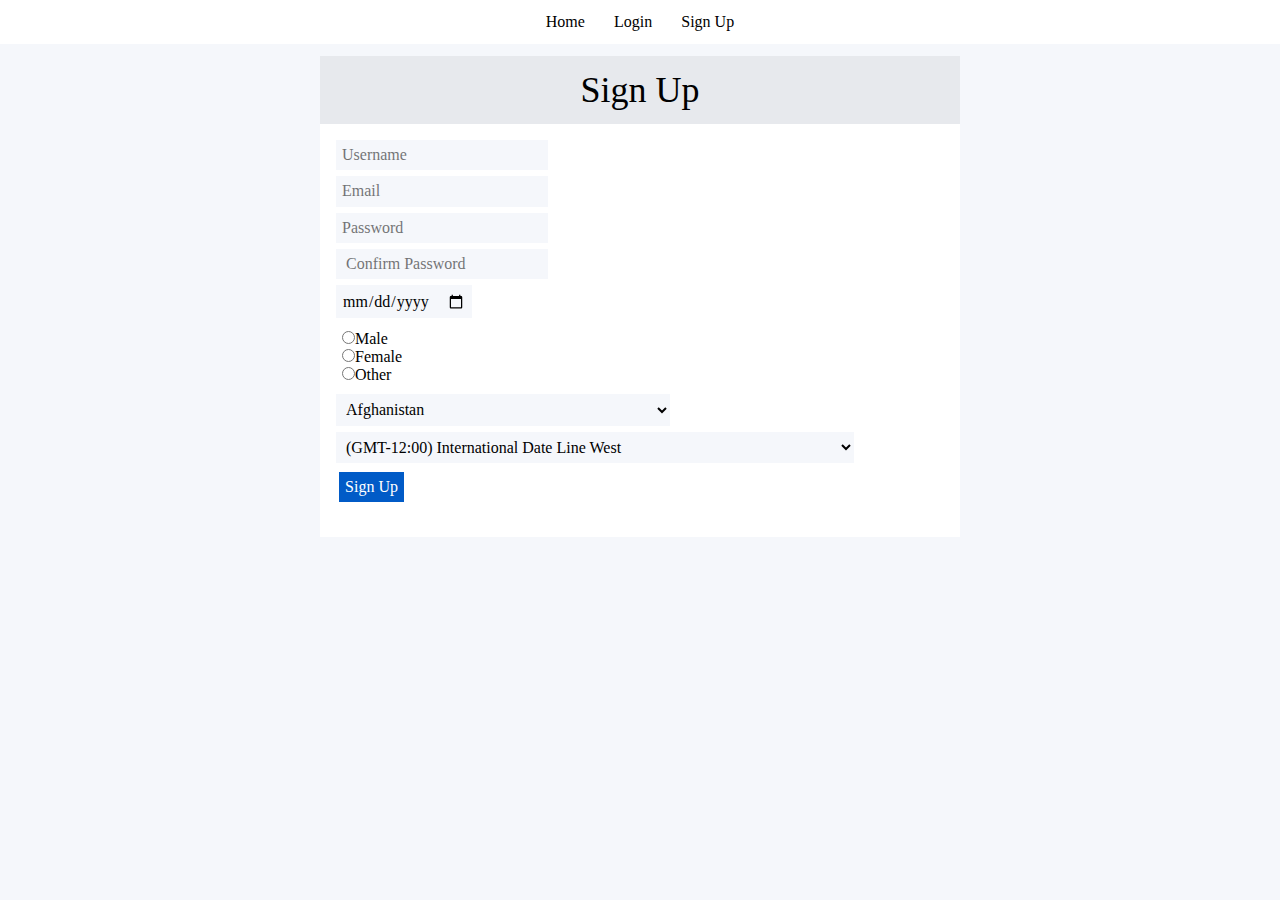
<file: signup.html>
<html>

<link rel="stylesheet" href="master.css">
<meta name="viewport" content="width=device-width, initial-scale=1">
<title>An App Showcase</title>

<header>
<div class="topbar">
<a href="" class="navitem" style="text-decoration: none;">Home</a>
<a href="" class="navitem" style="text-decoration: none;">Login</a>
<a href="" class="navitem" style="text-decoration: none;">Sign Up</a>
</div>
</header>


<body>
  <h1 class="signheader">Sign Up</h1>
<div class="signup w3-mobile" style="">
<form action="">
<input type="text" name="uname" placeholder="Username" class="inputfield"><br>
<input type="email" name="email" placeholder="Email" class="inputfield"><br>
<input type="password" name="passwd" placeholder="Password" class="inputfield"><br>
<input type="password" name="passwd" placeholder=" Confirm Password" class="inputfield"><br>
<input type="date" data-date-inline-picker="true" class="inputfield"></br>
<div class="genderfield">
<input type="radio" name="male" placeholder="">Male<br>
<input type="radio" name="female" placeholder="">Female<br>
<input type="radio" name="other" placeholder="">Other<br>
</div>
<select class="inputfield w3-mobile">
	<option value="AF">Afghanistan</option>
	<option value="AX">Åland Islands</option>
	<option value="AL">Albania</option>
	<option value="DZ">Algeria</option>
	<option value="AS">American Samoa</option>
	<option value="AD">Andorra</option>
	<option value="AO">Angola</option>
	<option value="AI">Anguilla</option>
	<option value="AQ">Antarctica</option>
	<option value="AG">Antigua and Barbuda</option>
	<option value="AR">Argentina</option>
	<option value="AM">Armenia</option>
	<option value="AW">Aruba</option>
	<option value="AU">Australia</option>
	<option value="AT">Austria</option>
	<option value="AZ">Azerbaijan</option>
	<option value="BS">Bahamas</option>
	<option value="BH">Bahrain</option>
	<option value="BD">Bangladesh</option>
	<option value="BB">Barbados</option>
	<option value="BY">Belarus</option>
	<option value="BE">Belgium</option>
	<option value="BZ">Belize</option>
	<option value="BJ">Benin</option>
	<option value="BM">Bermuda</option>
	<option value="BT">Bhutan</option>
	<option value="BO">Bolivia, Plurinational State of</option>
	<option value="BQ">Bonaire, Sint Eustatius and Saba</option>
	<option value="BA">Bosnia and Herzegovina</option>
	<option value="BW">Botswana</option>
	<option value="BV">Bouvet Island</option>
	<option value="BR">Brazil</option>
	<option value="IO">British Indian Ocean Territory</option>
	<option value="BN">Brunei Darussalam</option>
	<option value="BG">Bulgaria</option>
	<option value="BF">Burkina Faso</option>
	<option value="BI">Burundi</option>
	<option value="KH">Cambodia</option>
	<option value="CM">Cameroon</option>
	<option value="CA">Canada</option>
	<option value="CV">Cape Verde</option>
	<option value="KY">Cayman Islands</option>
	<option value="CF">Central African Republic</option>
	<option value="TD">Chad</option>
	<option value="CL">Chile</option>
	<option value="CN">China</option>
	<option value="CX">Christmas Island</option>
	<option value="CC">Cocos (Keeling) Islands</option>
	<option value="CO">Colombia</option>
	<option value="KM">Comoros</option>
	<option value="CG">Congo</option>
	<option value="CD">Congo, the Democratic Republic of the</option>
	<option value="CK">Cook Islands</option>
	<option value="CR">Costa Rica</option>
	<option value="CI">Côte d'Ivoire</option>
	<option value="HR">Croatia</option>
	<option value="CU">Cuba</option>
	<option value="CW">Curaçao</option>
	<option value="CY">Cyprus</option>
	<option value="CZ">Czech Republic</option>
	<option value="DK">Denmark</option>
	<option value="DJ">Djibouti</option>
	<option value="DM">Dominica</option>
	<option value="DO">Dominican Republic</option>
	<option value="EC">Ecuador</option>
	<option value="EG">Egypt</option>
	<option value="SV">El Salvador</option>
	<option value="GQ">Equatorial Guinea</option>
	<option value="ER">Eritrea</option>
	<option value="EE">Estonia</option>
	<option value="ET">Ethiopia</option>
	<option value="FK">Falkland Islands (Malvinas)</option>
	<option value="FO">Faroe Islands</option>
	<option value="FJ">Fiji</option>
	<option value="FI">Finland</option>
	<option value="FR">France</option>
	<option value="GF">French Guiana</option>
	<option value="PF">French Polynesia</option>
	<option value="TF">French Southern Territories</option>
	<option value="GA">Gabon</option>
	<option value="GM">Gambia</option>
	<option value="GE">Georgia</option>
	<option value="DE">Germany</option>
	<option value="GH">Ghana</option>
	<option value="GI">Gibraltar</option>
	<option value="GR">Greece</option>
	<option value="GL">Greenland</option>
	<option value="GD">Grenada</option>
	<option value="GP">Guadeloupe</option>
	<option value="GU">Guam</option>
	<option value="GT">Guatemala</option>
	<option value="GG">Guernsey</option>
	<option value="GN">Guinea</option>
	<option value="GW">Guinea-Bissau</option>
	<option value="GY">Guyana</option>
	<option value="HT">Haiti</option>
	<option value="HM">Heard Island and McDonald Islands</option>
	<option value="VA">Holy See (Vatican City State)</option>
	<option value="HN">Honduras</option>
	<option value="HK">Hong Kong</option>
	<option value="HU">Hungary</option>
	<option value="IS">Iceland</option>
	<option value="IN">India</option>
	<option value="ID">Indonesia</option>
	<option value="IR">Iran, Islamic Republic of</option>
	<option value="IQ">Iraq</option>
	<option value="IE">Ireland</option>
	<option value="IM">Isle of Man</option>
	<option value="IL">Israel</option>
	<option value="IT">Italy</option>
	<option value="JM">Jamaica</option>
	<option value="JP">Japan</option>
	<option value="JE">Jersey</option>
	<option value="JO">Jordan</option>
	<option value="KZ">Kazakhstan</option>
	<option value="KE">Kenya</option>
	<option value="KI">Kiribati</option>
	<option value="KP">Korea, Democratic People's Republic of</option>
	<option value="KR">Korea, Republic of</option>
	<option value="KW">Kuwait</option>
	<option value="KG">Kyrgyzstan</option>
	<option value="LA">Lao People's Democratic Republic</option>
	<option value="LV">Latvia</option>
	<option value="LB">Lebanon</option>
	<option value="LS">Lesotho</option>
	<option value="LR">Liberia</option>
	<option value="LY">Libya</option>
	<option value="LI">Liechtenstein</option>
	<option value="LT">Lithuania</option>
	<option value="LU">Luxembourg</option>
	<option value="MO">Macao</option>
	<option value="MK">Macedonia, the former Yugoslav Republic of</option>
	<option value="MG">Madagascar</option>
	<option value="MW">Malawi</option>
	<option value="MY">Malaysia</option>
	<option value="MV">Maldives</option>
	<option value="ML">Mali</option>
	<option value="MT">Malta</option>
	<option value="MH">Marshall Islands</option>
	<option value="MQ">Martinique</option>
	<option value="MR">Mauritania</option>
	<option value="MU">Mauritius</option>
	<option value="YT">Mayotte</option>
	<option value="MX">Mexico</option>
	<option value="FM">Micronesia, Federated States of</option>
	<option value="MD">Moldova, Republic of</option>
	<option value="MC">Monaco</option>
	<option value="MN">Mongolia</option>
	<option value="ME">Montenegro</option>
	<option value="MS">Montserrat</option>
	<option value="MA">Morocco</option>
	<option value="MZ">Mozambique</option>
	<option value="MM">Myanmar</option>
	<option value="NA">Namibia</option>
	<option value="NR">Nauru</option>
	<option value="NP">Nepal</option>
	<option value="NL">Netherlands</option>
	<option value="NC">New Caledonia</option>
	<option value="NZ">New Zealand</option>
	<option value="NI">Nicaragua</option>
	<option value="NE">Niger</option>
	<option value="NG">Nigeria</option>
	<option value="NU">Niue</option>
	<option value="NF">Norfolk Island</option>
	<option value="MP">Northern Mariana Islands</option>
	<option value="NO">Norway</option>
	<option value="OM">Oman</option>
	<option value="PK">Pakistan</option>
	<option value="PW">Palau</option>
	<option value="PS">Palestinian Territory, Occupied</option>
	<option value="PA">Panama</option>
	<option value="PG">Papua New Guinea</option>
	<option value="PY">Paraguay</option>
	<option value="PE">Peru</option>
	<option value="PH">Philippines</option>
	<option value="PN">Pitcairn</option>
	<option value="PL">Poland</option>
	<option value="PT">Portugal</option>
	<option value="PR">Puerto Rico</option>
	<option value="QA">Qatar</option>
	<option value="RE">Réunion</option>
	<option value="RO">Romania</option>
	<option value="RU">Russian Federation</option>
	<option value="RW">Rwanda</option>
	<option value="BL">Saint Barthélemy</option>
	<option value="SH">Saint Helena, Ascension and Tristan da Cunha</option>
	<option value="KN">Saint Kitts and Nevis</option>
	<option value="LC">Saint Lucia</option>
	<option value="MF">Saint Martin (French part)</option>
	<option value="PM">Saint Pierre and Miquelon</option>
	<option value="VC">Saint Vincent and the Grenadines</option>
	<option value="WS">Samoa</option>
	<option value="SM">San Marino</option>
	<option value="ST">Sao Tome and Principe</option>
	<option value="SA">Saudi Arabia</option>
	<option value="SN">Senegal</option>
	<option value="RS">Serbia</option>
	<option value="SC">Seychelles</option>
	<option value="SL">Sierra Leone</option>
	<option value="SG">Singapore</option>
	<option value="SX">Sint Maarten (Dutch part)</option>
	<option value="SK">Slovakia</option>
	<option value="SI">Slovenia</option>
	<option value="SB">Solomon Islands</option>
	<option value="SO">Somalia</option>
	<option value="ZA">South Africa</option>
	<option value="GS">South Georgia and the South Sandwich Islands</option>
	<option value="SS">South Sudan</option>
	<option value="ES">Spain</option>
	<option value="LK">Sri Lanka</option>
	<option value="SD">Sudan</option>
	<option value="SR">Suriname</option>
	<option value="SJ">Svalbard and Jan Mayen</option>
	<option value="SZ">Swaziland</option>
	<option value="SE">Sweden</option>
	<option value="CH">Switzerland</option>
	<option value="SY">Syrian Arab Republic</option>
	<option value="TW">Taiwan, Province of China</option>
	<option value="TJ">Tajikistan</option>
	<option value="TZ">Tanzania, United Republic of</option>
	<option value="TH">Thailand</option>
	<option value="TL">Timor-Leste</option>
	<option value="TG">Togo</option>
	<option value="TK">Tokelau</option>
	<option value="TO">Tonga</option>
	<option value="TT">Trinidad and Tobago</option>
	<option value="TN">Tunisia</option>
	<option value="TR">Turkey</option>
	<option value="TM">Turkmenistan</option>
	<option value="TC">Turks and Caicos Islands</option>
	<option value="TV">Tuvalu</option>
	<option value="UG">Uganda</option>
	<option value="UA">Ukraine</option>
	<option value="AE">United Arab Emirates</option>
	<option value="GB">United Kingdom</option>
	<option value="US">United States</option>
	<option value="UM">United States Minor Outlying Islands</option>
	<option value="UY">Uruguay</option>
	<option value="UZ">Uzbekistan</option>
	<option value="VU">Vanuatu</option>
	<option value="VE">Venezuela, Bolivarian Republic of</option>
	<option value="VN">Viet Nam</option>
	<option value="VG">Virgin Islands, British</option>
	<option value="VI">Virgin Islands, U.S.</option>
	<option value="WF">Wallis and Futuna</option>
	<option value="EH">Western Sahara</option>
	<option value="YE">Yemen</option>
	<option value="ZM">Zambia</option>
	<option value="ZW">Zimbabwe</option>
</select>
</br>
<select class="inputfield w3-mobile">
	<option timeZoneId="1" gmtAdjustment="GMT-12:00" useDaylightTime="0" value="-12">(GMT-12:00) International Date Line West</option>
	<option timeZoneId="2" gmtAdjustment="GMT-11:00" useDaylightTime="0" value="-11">(GMT-11:00) Midway Island, Samoa</option>
	<option timeZoneId="3" gmtAdjustment="GMT-10:00" useDaylightTime="0" value="-10">(GMT-10:00) Hawaii</option>
	<option timeZoneId="4" gmtAdjustment="GMT-09:00" useDaylightTime="1" value="-9">(GMT-09:00) Alaska</option>
	<option timeZoneId="5" gmtAdjustment="GMT-08:00" useDaylightTime="1" value="-8">(GMT-08:00) Pacific Time (US & Canada)</option>
	<option timeZoneId="6" gmtAdjustment="GMT-08:00" useDaylightTime="1" value="-8">(GMT-08:00) Tijuana, Baja California</option>
	<option timeZoneId="7" gmtAdjustment="GMT-07:00" useDaylightTime="0" value="-7">(GMT-07:00) Arizona</option>
	<option timeZoneId="8" gmtAdjustment="GMT-07:00" useDaylightTime="1" value="-7">(GMT-07:00) Chihuahua, La Paz, Mazatlan</option>
	<option timeZoneId="9" gmtAdjustment="GMT-07:00" useDaylightTime="1" value="-7">(GMT-07:00) Mountain Time (US & Canada)</option>
	<option timeZoneId="10" gmtAdjustment="GMT-06:00" useDaylightTime="0" value="-6">(GMT-06:00) Central America</option>
	<option timeZoneId="11" gmtAdjustment="GMT-06:00" useDaylightTime="1" value="-6">(GMT-06:00) Central Time (US & Canada)</option>
	<option timeZoneId="12" gmtAdjustment="GMT-06:00" useDaylightTime="1" value="-6">(GMT-06:00) Guadalajara, Mexico City, Monterrey</option>
	<option timeZoneId="13" gmtAdjustment="GMT-06:00" useDaylightTime="0" value="-6">(GMT-06:00) Saskatchewan</option>
	<option timeZoneId="14" gmtAdjustment="GMT-05:00" useDaylightTime="0" value="-5">(GMT-05:00) Bogota, Lima, Quito, Rio Branco</option>
	<option timeZoneId="15" gmtAdjustment="GMT-05:00" useDaylightTime="1" value="-5">(GMT-05:00) Eastern Time (US & Canada)</option>
	<option timeZoneId="16" gmtAdjustment="GMT-05:00" useDaylightTime="1" value="-5">(GMT-05:00) Indiana (East)</option>
	<option timeZoneId="17" gmtAdjustment="GMT-04:00" useDaylightTime="1" value="-4">(GMT-04:00) Atlantic Time (Canada)</option>
	<option timeZoneId="18" gmtAdjustment="GMT-04:00" useDaylightTime="0" value="-4">(GMT-04:00) Caracas, La Paz</option>
	<option timeZoneId="19" gmtAdjustment="GMT-04:00" useDaylightTime="0" value="-4">(GMT-04:00) Manaus</option>
	<option timeZoneId="20" gmtAdjustment="GMT-04:00" useDaylightTime="1" value="-4">(GMT-04:00) Santiago</option>
	<option timeZoneId="21" gmtAdjustment="GMT-03:30" useDaylightTime="1" value="-3.5">(GMT-03:30) Newfoundland</option>
	<option timeZoneId="22" gmtAdjustment="GMT-03:00" useDaylightTime="1" value="-3">(GMT-03:00) Brasilia</option>
	<option timeZoneId="23" gmtAdjustment="GMT-03:00" useDaylightTime="0" value="-3">(GMT-03:00) Buenos Aires, Georgetown</option>
	<option timeZoneId="24" gmtAdjustment="GMT-03:00" useDaylightTime="1" value="-3">(GMT-03:00) Greenland</option>
	<option timeZoneId="25" gmtAdjustment="GMT-03:00" useDaylightTime="1" value="-3">(GMT-03:00) Montevideo</option>
	<option timeZoneId="26" gmtAdjustment="GMT-02:00" useDaylightTime="1" value="-2">(GMT-02:00) Mid-Atlantic</option>
	<option timeZoneId="27" gmtAdjustment="GMT-01:00" useDaylightTime="0" value="-1">(GMT-01:00) Cape Verde Is.</option>
	<option timeZoneId="28" gmtAdjustment="GMT-01:00" useDaylightTime="1" value="-1">(GMT-01:00) Azores</option>
	<option timeZoneId="29" gmtAdjustment="GMT+00:00" useDaylightTime="0" value="0">(GMT+00:00) Casablanca, Monrovia, Reykjavik</option>
	<option timeZoneId="30" gmtAdjustment="GMT+00:00" useDaylightTime="1" value="0">(GMT+00:00) Greenwich Mean Time : Dublin, Edinburgh, Lisbon, London</option>
	<option timeZoneId="31" gmtAdjustment="GMT+01:00" useDaylightTime="1" value="1">(GMT+01:00) Amsterdam, Berlin, Bern, Rome, Stockholm, Vienna</option>
	<option timeZoneId="32" gmtAdjustment="GMT+01:00" useDaylightTime="1" value="1">(GMT+01:00) Belgrade, Bratislava, Budapest, Ljubljana, Prague</option>
	<option timeZoneId="33" gmtAdjustment="GMT+01:00" useDaylightTime="1" value="1">(GMT+01:00) Brussels, Copenhagen, Madrid, Paris</option>
	<option timeZoneId="34" gmtAdjustment="GMT+01:00" useDaylightTime="1" value="1">(GMT+01:00) Sarajevo, Skopje, Warsaw, Zagreb</option>
	<option timeZoneId="35" gmtAdjustment="GMT+01:00" useDaylightTime="1" value="1">(GMT+01:00) West Central Africa</option>
	<option timeZoneId="36" gmtAdjustment="GMT+02:00" useDaylightTime="1" value="2">(GMT+02:00) Amman</option>
	<option timeZoneId="37" gmtAdjustment="GMT+02:00" useDaylightTime="1" value="2">(GMT+02:00) Athens, Bucharest, Istanbul</option>
	<option timeZoneId="38" gmtAdjustment="GMT+02:00" useDaylightTime="1" value="2">(GMT+02:00) Beirut</option>
	<option timeZoneId="39" gmtAdjustment="GMT+02:00" useDaylightTime="1" value="2">(GMT+02:00) Cairo</option>
	<option timeZoneId="40" gmtAdjustment="GMT+02:00" useDaylightTime="0" value="2">(GMT+02:00) Harare, Pretoria</option>
	<option timeZoneId="41" gmtAdjustment="GMT+02:00" useDaylightTime="1" value="2">(GMT+02:00) Helsinki, Kyiv, Riga, Sofia, Tallinn, Vilnius</option>
	<option timeZoneId="42" gmtAdjustment="GMT+02:00" useDaylightTime="1" value="2">(GMT+02:00) Jerusalem</option>
	<option timeZoneId="43" gmtAdjustment="GMT+02:00" useDaylightTime="1" value="2">(GMT+02:00) Minsk</option>
	<option timeZoneId="44" gmtAdjustment="GMT+02:00" useDaylightTime="1" value="2">(GMT+02:00) Windhoek</option>
	<option timeZoneId="45" gmtAdjustment="GMT+03:00" useDaylightTime="0" value="3">(GMT+03:00) Kuwait, Riyadh, Baghdad</option>
	<option timeZoneId="46" gmtAdjustment="GMT+03:00" useDaylightTime="1" value="3">(GMT+03:00) Moscow, St. Petersburg, Volgograd</option>
	<option timeZoneId="47" gmtAdjustment="GMT+03:00" useDaylightTime="0" value="3">(GMT+03:00) Nairobi</option>
	<option timeZoneId="48" gmtAdjustment="GMT+03:00" useDaylightTime="0" value="3">(GMT+03:00) Tbilisi</option>
	<option timeZoneId="49" gmtAdjustment="GMT+03:30" useDaylightTime="1" value="3.5">(GMT+03:30) Tehran</option>
	<option timeZoneId="50" gmtAdjustment="GMT+04:00" useDaylightTime="0" value="4">(GMT+04:00) Abu Dhabi, Muscat</option>
	<option timeZoneId="51" gmtAdjustment="GMT+04:00" useDaylightTime="1" value="4">(GMT+04:00) Baku</option>
	<option timeZoneId="52" gmtAdjustment="GMT+04:00" useDaylightTime="1" value="4">(GMT+04:00) Yerevan</option>
	<option timeZoneId="53" gmtAdjustment="GMT+04:30" useDaylightTime="0" value="4.5">(GMT+04:30) Kabul</option>
	<option timeZoneId="54" gmtAdjustment="GMT+05:00" useDaylightTime="1" value="5">(GMT+05:00) Yekaterinburg</option>
	<option timeZoneId="55" gmtAdjustment="GMT+05:00" useDaylightTime="0" value="5">(GMT+05:00) Islamabad, Karachi, Tashkent</option>
	<option timeZoneId="56" gmtAdjustment="GMT+05:30" useDaylightTime="0" value="5.5">(GMT+05:30) Sri Jayawardenapura</option>
	<option timeZoneId="57" gmtAdjustment="GMT+05:30" useDaylightTime="0" value="5.5">(GMT+05:30) Chennai, Kolkata, Mumbai, New Delhi</option>
	<option timeZoneId="58" gmtAdjustment="GMT+05:45" useDaylightTime="0" value="5.75">(GMT+05:45) Kathmandu</option>
	<option timeZoneId="59" gmtAdjustment="GMT+06:00" useDaylightTime="1" value="6">(GMT+06:00) Almaty, Novosibirsk</option>
	<option timeZoneId="60" gmtAdjustment="GMT+06:00" useDaylightTime="0" value="6">(GMT+06:00) Astana, Dhaka</option>
	<option timeZoneId="61" gmtAdjustment="GMT+06:30" useDaylightTime="0" value="6.5">(GMT+06:30) Yangon (Rangoon)</option>
	<option timeZoneId="62" gmtAdjustment="GMT+07:00" useDaylightTime="0" value="7">(GMT+07:00) Bangkok, Hanoi, Jakarta</option>
	<option timeZoneId="63" gmtAdjustment="GMT+07:00" useDaylightTime="1" value="7">(GMT+07:00) Krasnoyarsk</option>
	<option timeZoneId="64" gmtAdjustment="GMT+08:00" useDaylightTime="0" value="8">(GMT+08:00) Beijing, Chongqing, Hong Kong, Urumqi</option>
	<option timeZoneId="65" gmtAdjustment="GMT+08:00" useDaylightTime="0" value="8">(GMT+08:00) Kuala Lumpur, Singapore</option>
	<option timeZoneId="66" gmtAdjustment="GMT+08:00" useDaylightTime="0" value="8">(GMT+08:00) Irkutsk, Ulaan Bataar</option>
	<option timeZoneId="67" gmtAdjustment="GMT+08:00" useDaylightTime="0" value="8">(GMT+08:00) Perth</option>
	<option timeZoneId="68" gmtAdjustment="GMT+08:00" useDaylightTime="0" value="8">(GMT+08:00) Taipei</option>
	<option timeZoneId="69" gmtAdjustment="GMT+09:00" useDaylightTime="0" value="9">(GMT+09:00) Osaka, Sapporo, Tokyo</option>
	<option timeZoneId="70" gmtAdjustment="GMT+09:00" useDaylightTime="0" value="9">(GMT+09:00) Seoul</option>
	<option timeZoneId="71" gmtAdjustment="GMT+09:00" useDaylightTime="1" value="9">(GMT+09:00) Yakutsk</option>
	<option timeZoneId="72" gmtAdjustment="GMT+09:30" useDaylightTime="0" value="9.5">(GMT+09:30) Adelaide</option>
	<option timeZoneId="73" gmtAdjustment="GMT+09:30" useDaylightTime="0" value="9.5">(GMT+09:30) Darwin</option>
	<option timeZoneId="74" gmtAdjustment="GMT+10:00" useDaylightTime="0" value="10">(GMT+10:00) Brisbane</option>
	<option timeZoneId="75" gmtAdjustment="GMT+10:00" useDaylightTime="1" value="10">(GMT+10:00) Canberra, Melbourne, Sydney</option>
	<option timeZoneId="76" gmtAdjustment="GMT+10:00" useDaylightTime="1" value="10">(GMT+10:00) Hobart</option>
	<option timeZoneId="77" gmtAdjustment="GMT+10:00" useDaylightTime="0" value="10">(GMT+10:00) Guam, Port Moresby</option>
	<option timeZoneId="78" gmtAdjustment="GMT+10:00" useDaylightTime="1" value="10">(GMT+10:00) Vladivostok</option>
	<option timeZoneId="79" gmtAdjustment="GMT+11:00" useDaylightTime="1" value="11">(GMT+11:00) Magadan, Solomon Is., New Caledonia</option>
	<option timeZoneId="80" gmtAdjustment="GMT+12:00" useDaylightTime="1" value="12">(GMT+12:00) Auckland, Wellington</option>
	<option timeZoneId="81" gmtAdjustment="GMT+12:00" useDaylightTime="0" value="12">(GMT+12:00) Fiji, Kamchatka, Marshall Is.</option>
	<option timeZoneId="82" gmtAdjustment="GMT+13:00" useDaylightTime="0" value="13">(GMT+13:00) Nuku'alofa</option>
</select>
</br>

 <input type="submit" value="Sign Up" class="submitbtn">
</form>
</div>

</body>




</html>
</file>
<file: master.css>
/* W3.CSS 4.10 February 2018 by Jan Egil and Borge Refsnes */
html{box-sizing:border-box}*,*:before,*:after{box-sizing:inherit}
/* Extract from normalize.css by Nicolas Gallagher and Jonathan Neal git.io/normalize */
html{-ms-text-size-adjust:100%;-webkit-text-size-adjust:100%}body{margin:0}
article,aside,details,figcaption,figure,footer,header,main,menu,nav,section,summary{display:block}
audio,canvas,progress,video{display:inline-block}progress{vertical-align:baseline}
audio:not([controls]){display:none;height:0}[hidden],template{display:none}
a{background-color:transparent;-webkit-text-decoration-skip:objects}
a:active,a:hover{outline-width:0}abbr[title]{border-bottom:none;text-decoration:underline;text-decoration:underline dotted}
dfn{font-style:italic}mark{background:#ff0;color:#000}
small{font-size:80%}sub,sup{font-size:75%;line-height:0;position:relative;vertical-align:baseline}
sub{bottom:-0.25em}sup{top:-0.5em}figure{margin:1em 40px}img{border-style:none}svg:not(:root){overflow:hidden}
code,kbd,pre,samp{font-family:monospace,monospace;font-size:1em}hr{box-sizing:content-box;height:0;overflow:visible}
button,input,select,textarea{font:inherit;margin:0}optgroup{font-weight:bold}
button,input{overflow:visible}button,select{text-transform:none}
button,html [type=button],[type=reset],[type=submit]{-webkit-appearance:button}
button::-moz-focus-inner, [type=button]::-moz-focus-inner, [type=reset]::-moz-focus-inner, [type=submit]::-moz-focus-inner{border-style:none;padding:0}
button:-moz-focusring, [type=button]:-moz-focusring, [type=reset]:-moz-focusring, [type=submit]:-moz-focusring{outline:1px dotted ButtonText}
fieldset{border:1px solid #c0c0c0;margin:0 2px;padding:.35em .625em .75em}
legend{color:inherit;display:table;max-width:100%;padding:0;white-space:normal}textarea{overflow:auto}
[type=checkbox],[type=radio]{padding:0}
[type=number]::-webkit-inner-spin-button,[type=number]::-webkit-outer-spin-button{height:auto}
[type=search]{-webkit-appearance:textfield;outline-offset:-2px}
[type=search]::-webkit-search-cancel-button,[type=search]::-webkit-search-decoration{-webkit-appearance:none}
::-webkit-input-placeholder{color:inherit;opacity:0.54}
::-webkit-file-upload-button{-webkit-appearance:button;font:inherit}
/* End extract */
html{overflow-x:hidden}
h1{font-size:36px}h2{font-size:30px}h3{font-size:24px}h4{font-size:20px}h5{font-size:18px}h6{font-size:16px}.w3-serif{font-family:serif}
h1,h2,h3,h4,h5,h6{font-weight:400;margin:10px 0}.w3-wide{letter-spacing:4px}
hr{border:0;border-top:1px solid #eee;margin:20px 0}
.w3-image{max-width:100%;height:auto}img{vertical-align:middle}a{color:inherit}
.w3-table,.w3-table-all{border-collapse:collapse;border-spacing:0;width:100%;display:table}.w3-table-all{border:1px solid #ccc}
.w3-bordered tr,.w3-table-all tr{border-bottom:1px solid #ddd}.w3-striped tbody tr:nth-child(even){background-color:#f1f1f1}
.w3-table-all tr:nth-child(odd){background-color:#fff}.w3-table-all tr:nth-child(even){background-color:#f1f1f1}
.w3-hoverable tbody tr:hover,.w3-ul.w3-hoverable li:hover{background-color:#ccc}.w3-centered tr th,.w3-centered tr td{text-align:center}
.w3-table td,.w3-table th,.w3-table-all td,.w3-table-all th{padding:8px 8px;display:table-cell;text-align:left;vertical-align:top}
.w3-table th:first-child,.w3-table td:first-child,.w3-table-all th:first-child,.w3-table-all td:first-child{padding-left:16px}
.w3-btn,.w3-button{border:none;display:inline-block;padding:8px 16px;vertical-align:middle;overflow:hidden;text-decoration:none;color:inherit;background-color:inherit;text-align:center;cursor:pointer;white-space:nowrap}
.w3-btn:hover{box-shadow:0 8px 16px 0 rgba(0,0,0,0.2),0 6px 20px 0 rgba(0,0,0,0.19)}
.w3-btn,.w3-button{-webkit-touch-callout:none;-webkit-user-select:none;-khtml-user-select:none;-moz-user-select:none;-ms-user-select:none;user-select:none}
.w3-disabled,.w3-btn:disabled,.w3-button:disabled{cursor:not-allowed;opacity:0.3}.w3-disabled *,:disabled *{pointer-events:none}
.w3-btn.w3-disabled:hover,.w3-btn:disabled:hover{box-shadow:none}
.w3-badge,.w3-tag{background-color:#000;color:#fff;display:inline-block;padding-left:8px;padding-right:8px;text-align:center}.w3-badge{border-radius:50%}
.w3-ul{list-style-type:none;padding:0;margin:0}.w3-ul li{padding:8px 16px;border-bottom:1px solid #ddd}.w3-ul li:last-child{border-bottom:none}
.w3-tooltip,.w3-display-container{position:relative}.w3-tooltip .w3-text{display:none}.w3-tooltip:hover .w3-text{display:inline-block}
.w3-ripple:active{opacity:0.5}.w3-ripple{transition:opacity 0s}
.w3-input{padding:8px;display:block;border:none;border-bottom:1px solid #ccc;width:100%}
.w3-select{padding:9px 0;width:100%;border:none;border-bottom:1px solid #ccc}
.w3-dropdown-click,.w3-dropdown-hover{position:relative;display:inline-block;cursor:pointer}
.w3-dropdown-hover:hover .w3-dropdown-content{display:block}
.w3-dropdown-hover:first-child,.w3-dropdown-click:hover{background-color:#ccc;color:#000}
.w3-dropdown-hover:hover > .w3-button:first-child,.w3-dropdown-click:hover > .w3-button:first-child{background-color:#ccc;color:#000}
.w3-dropdown-content{cursor:auto;color:#000;background-color:#fff;display:none;position:absolute;min-width:160px;margin:0;padding:0;z-index:1}
.w3-check,.w3-radio{width:24px;height:24px;position:relative;top:6px}
.w3-sidebar{height:100%;width:200px;background-color:#fff;position:fixed!important;z-index:1;overflow:auto}
.w3-bar-block .w3-dropdown-hover,.w3-bar-block .w3-dropdown-click{width:100%}
.w3-bar-block .w3-dropdown-hover .w3-dropdown-content,.w3-bar-block .w3-dropdown-click .w3-dropdown-content{min-width:100%}
.w3-bar-block .w3-dropdown-hover .w3-button,.w3-bar-block .w3-dropdown-click .w3-button{width:100%;text-align:left;padding:8px 16px}
.w3-main,#main{transition:margin-left .4s}
.w3-modal{z-index:3;display:none;padding-top:100px;position:fixed;left:0;top:0;width:100%;height:100%;overflow:auto;background-color:rgb(0,0,0);background-color:rgba(0,0,0,0.4)}
.w3-modal-content{margin:auto;background-color:#fff;position:relative;padding:0;outline:0;width:600px}
.w3-bar{width:100%;overflow:hidden}.w3-center .w3-bar{display:inline-block;width:auto}
.w3-bar .w3-bar-item{padding:8px 16px;float:left;width:auto;border:none;display:block;outline:0}
.w3-bar .w3-dropdown-hover,.w3-bar .w3-dropdown-click{position:static;float:left}
.w3-bar .w3-button{white-space:normal}
.w3-bar-block .w3-bar-item{width:100%;display:block;padding:8px 16px;text-align:left;border:none;white-space:normal;float:none;outline:0}
.w3-bar-block.w3-center .w3-bar-item{text-align:center}.w3-block{display:block;width:100%}
.w3-responsive{display:block;overflow-x:auto}
.w3-container:after,.w3-container:before,.w3-panel:after,.w3-panel:before,.w3-row:after,.w3-row:before,.w3-row-padding:after,.w3-row-padding:before,
.w3-cell-row:before,.w3-cell-row:after,.w3-clear:after,.w3-clear:before,.w3-bar:before,.w3-bar:after{content:"";display:table;clear:both}
.w3-col,.w3-half,.w3-third,.w3-twothird,.w3-threequarter,.w3-quarter{float:left;width:100%}
.w3-col.s1{width:8.33333%}.w3-col.s2{width:16.66666%}.w3-col.s3{width:24.99999%}.w3-col.s4{width:33.33333%}
.w3-col.s5{width:41.66666%}.w3-col.s6{width:49.99999%}.w3-col.s7{width:58.33333%}.w3-col.s8{width:66.66666%}
.w3-col.s9{width:74.99999%}.w3-col.s10{width:83.33333%}.w3-col.s11{width:91.66666%}.w3-col.s12{width:99.99999%}
@media (min-width:601px){.w3-col.m1{width:8.33333%}.w3-col.m2{width:16.66666%}.w3-col.m3,.w3-quarter{width:24.99999%}.w3-col.m4,.w3-third{width:33.33333%}
.w3-col.m5{width:41.66666%}.w3-col.m6,.w3-half{width:49.99999%}.w3-col.m7{width:58.33333%}.w3-col.m8,.w3-twothird{width:66.66666%}
.w3-col.m9,.w3-threequarter{width:74.99999%}.w3-col.m10{width:83.33333%}.w3-col.m11{width:91.66666%}.w3-col.m12{width:99.99999%}}
@media (min-width:993px){.w3-col.l1{width:8.33333%}.w3-col.l2{width:16.66666%}.w3-col.l3{width:24.99999%}.w3-col.l4{width:33.33333%}
.w3-col.l5{width:41.66666%}.w3-col.l6{width:49.99999%}.w3-col.l7{width:58.33333%}.w3-col.l8{width:66.66666%}
.w3-col.l9{width:74.99999%}.w3-col.l10{width:83.33333%}.w3-col.l11{width:91.66666%}.w3-col.l12{width:99.99999%}}
.w3-content{max-width:980px;margin:auto}.w3-rest{overflow:hidden}
.w3-cell-row{display:table;width:100%}.w3-cell{display:table-cell}
.w3-cell-top{vertical-align:top}.w3-cell-middle{vertical-align:middle}.w3-cell-bottom{vertical-align:bottom}
.w3-hide{display:none!important}.w3-show-block,.w3-show{display:block!important}.w3-show-inline-block{display:inline-block!important}
@media (max-width:600px){.w3-modal-content{margin:0 10px;width:auto!important}.w3-modal{padding-top:30px}
.w3-dropdown-hover.w3-mobile .w3-dropdown-content,.w3-dropdown-click.w3-mobile .w3-dropdown-content{position:relative}
.w3-hide-small{display:none!important}.w3-mobile{display:block;width:100%!important}.w3-bar-item.w3-mobile,.w3-dropdown-hover.w3-mobile,.w3-dropdown-click.w3-mobile{text-align:center}
.w3-dropdown-hover.w3-mobile,.w3-dropdown-hover.w3-mobile .w3-btn,.w3-dropdown-hover.w3-mobile .w3-button,.w3-dropdown-click.w3-mobile,.w3-dropdown-click.w3-mobile .w3-btn,.w3-dropdown-click.w3-mobile .w3-button{width:100%}}
@media (max-width:768px){.w3-modal-content{width:500px}.w3-modal{padding-top:50px}}
@media (min-width:993px){.w3-modal-content{width:900px}.w3-hide-large{display:none!important}.w3-sidebar.w3-collapse{display:block!important}}
@media (max-width:992px) and (min-width:601px){.w3-hide-medium{display:none!important}}
@media (max-width:992px){.w3-sidebar.w3-collapse{display:none}.w3-main{margin-left:0!important;margin-right:0!important}}
.w3-top,.w3-bottom{position:fixed;width:100%;z-index:1}.w3-top{top:0}.w3-bottom{bottom:0}
.w3-overlay{position:fixed;display:none;width:100%;height:100%;top:0;left:0;right:0;bottom:0;background-color:rgba(0,0,0,0.5);z-index:2}
.w3-display-topleft{position:absolute;left:0;top:0}.w3-display-topright{position:absolute;right:0;top:0}
.w3-display-bottomleft{position:absolute;left:0;bottom:0}.w3-display-bottomright{position:absolute;right:0;bottom:0}
.w3-display-middle{position:absolute;top:50%;left:50%;transform:translate(-50%,-50%);-ms-transform:translate(-50%,-50%)}
.w3-display-left{position:absolute;top:50%;left:0%;transform:translate(0%,-50%);-ms-transform:translate(-0%,-50%)}
.w3-display-right{position:absolute;top:50%;right:0%;transform:translate(0%,-50%);-ms-transform:translate(0%,-50%)}
.w3-display-topmiddle{position:absolute;left:50%;top:0;transform:translate(-50%,0%);-ms-transform:translate(-50%,0%)}
.w3-display-bottommiddle{position:absolute;left:50%;bottom:0;transform:translate(-50%,0%);-ms-transform:translate(-50%,0%)}
.w3-display-container:hover .w3-display-hover{display:block}.w3-display-container:hover span.w3-display-hover{display:inline-block}.w3-display-hover{display:none}
.w3-display-position{position:absolute}
.w3-circle{border-radius:50%}
.w3-round-small{border-radius:2px}.w3-round,.w3-round-medium{border-radius:4px}.w3-round-large{border-radius:8px}.w3-round-xlarge{border-radius:16px}.w3-round-xxlarge{border-radius:32px}
.w3-row-padding,.w3-row-padding>.w3-half,.w3-row-padding>.w3-third,.w3-row-padding>.w3-twothird,.w3-row-padding>.w3-threequarter,.w3-row-padding>.w3-quarter,.w3-row-padding>.w3-col{padding:0 8px}
.w3-container,.w3-panel{padding:0.01em 16px}.w3-panel{margin-top:16px;margin-bottom:16px}
.w3-code,.w3-codespan{font-family:Consolas,"courier new";font-size:16px}
.w3-code{width:auto;background-color:#fff;padding:8px 12px;border-left:4px solid #4CAF50;word-wrap:break-word}
.w3-codespan{color:crimson;background-color:#f1f1f1;padding-left:4px;padding-right:4px;font-size:110%}
.w3-card,.w3-card-2{box-shadow:0 2px 5px 0 rgba(0,0,0,0.16),0 2px 10px 0 rgba(0,0,0,0.12)}
.w3-card-4,.w3-hover-shadow:hover{box-shadow:0 4px 10px 0 rgba(0,0,0,0.2),0 4px 20px 0 rgba(0,0,0,0.19)}
.w3-spin{animation:w3-spin 2s infinite linear}@keyframes w3-spin{0%{transform:rotate(0deg)}100%{transform:rotate(359deg)}}
.w3-animate-fading{animation:fading 10s infinite}@keyframes fading{0%{opacity:0}50%{opacity:1}100%{opacity:0}}
.w3-animate-opacity{animation:opac 0.8s}@keyframes opac{from{opacity:0} to{opacity:1}}
.w3-animate-top{position:relative;animation:animatetop 0.4s}@keyframes animatetop{from{top:-300px;opacity:0} to{top:0;opacity:1}}
.w3-animate-left{position:relative;animation:animateleft 0.4s}@keyframes animateleft{from{left:-300px;opacity:0} to{left:0;opacity:1}}
.w3-animate-right{position:relative;animation:animateright 0.4s}@keyframes animateright{from{right:-300px;opacity:0} to{right:0;opacity:1}}
.w3-animate-bottom{position:relative;animation:animatebottom 0.4s}@keyframes animatebottom{from{bottom:-300px;opacity:0} to{bottom:0;opacity:1}}
.w3-animate-zoom {animation:animatezoom 0.6s}@keyframes animatezoom{from{transform:scale(0)} to{transform:scale(1)}}
.w3-animate-input{transition:width 0.4s ease-in-out}.w3-animate-input:focus{width:100%!important}
.w3-opacity,.w3-hover-opacity:hover{opacity:0.60}.w3-opacity-off,.w3-hover-opacity-off:hover{opacity:1}
.w3-opacity-max{opacity:0.25}.w3-opacity-min{opacity:0.75}
.w3-greyscale-max,.w3-grayscale-max,.w3-hover-greyscale:hover,.w3-hover-grayscale:hover{filter:grayscale(100%)}
.w3-greyscale,.w3-grayscale{filter:grayscale(75%)}.w3-greyscale-min,.w3-grayscale-min{filter:grayscale(50%)}
.w3-sepia{filter:sepia(75%)}.w3-sepia-max,.w3-hover-sepia:hover{filter:sepia(100%)}.w3-sepia-min{filter:sepia(50%)}
.w3-tiny{font-size:10px!important}.w3-small{font-size:12px!important}.w3-medium{font-size:15px!important}.w3-large{font-size:18px!important}
.w3-xlarge{font-size:24px!important}.w3-xxlarge{font-size:36px!important}.w3-xxxlarge{font-size:48px!important}.w3-jumbo{font-size:64px!important}
.w3-left-align{text-align:left!important}.w3-right-align{text-align:right!important}.w3-justify{text-align:justify!important}.w3-center{text-align:center!important}
.w3-border-0{border:0!important}.w3-border{border:1px solid #ccc!important}
.w3-border-top{border-top:1px solid #ccc!important}.w3-border-bottom{border-bottom:1px solid #ccc!important}
.w3-border-left{border-left:1px solid #ccc!important}.w3-border-right{border-right:1px solid #ccc!important}
.w3-topbar{border-top:6px solid #ccc!important}.w3-bottombar{border-bottom:6px solid #ccc!important}
.w3-leftbar{border-left:6px solid #ccc!important}.w3-rightbar{border-right:6px solid #ccc!important}
.w3-section,.w3-code{margin-top:16px!important;margin-bottom:16px!important}
.w3-margin{margin:16px!important}.w3-margin-top{margin-top:16px!important}.w3-margin-bottom{margin-bottom:16px!important}
.w3-margin-left{margin-left:16px!important}.w3-margin-right{margin-right:16px!important}
.w3-padding-small{padding:4px 8px!important}.w3-padding{padding:8px 16px!important}.w3-padding-large{padding:12px 24px!important}
.w3-padding-16{padding-top:16px!important;padding-bottom:16px!important}.w3-padding-24{padding-top:24px!important;padding-bottom:24px!important}
.w3-padding-32{padding-top:32px!important;padding-bottom:32px!important}.w3-padding-48{padding-top:48px!important;padding-bottom:48px!important}
.w3-padding-64{padding-top:64px!important;padding-bottom:64px!important}
.w3-left{float:left!important}.w3-right{float:right!important}
.w3-button:hover{color:#000!important;background-color:#ccc!important}
.w3-transparent,.w3-hover-none:hover{background-color:transparent!important}
.w3-hover-none:hover{box-shadow:none!important}
/* Colors */
.w3-amber,.w3-hover-amber:hover{color:#000!important;background-color:#ffc107!important}
.w3-aqua,.w3-hover-aqua:hover{color:#000!important;background-color:#00ffff!important}
.w3-blue,.w3-hover-blue:hover{color:#fff!important;background-color:#2196F3!important}
.w3-light-blue,.w3-hover-light-blue:hover{color:#000!important;background-color:#87CEEB!important}
.w3-brown,.w3-hover-brown:hover{color:#fff!important;background-color:#795548!important}
.w3-cyan,.w3-hover-cyan:hover{color:#000!important;background-color:#00bcd4!important}
.w3-blue-grey,.w3-hover-blue-grey:hover,.w3-blue-gray,.w3-hover-blue-gray:hover{color:#fff!important;background-color:#607d8b!important}
.w3-green,.w3-hover-green:hover{color:#fff!important;background-color:#4CAF50!important}
.w3-light-green,.w3-hover-light-green:hover{color:#000!important;background-color:#8bc34a!important}
.w3-indigo,.w3-hover-indigo:hover{color:#fff!important;background-color:#3f51b5!important}
.w3-khaki,.w3-hover-khaki:hover{color:#000!important;background-color:#f0e68c!important}
.w3-lime,.w3-hover-lime:hover{color:#000!important;background-color:#cddc39!important}
.w3-orange,.w3-hover-orange:hover{color:#000!important;background-color:#ff9800!important}
.w3-deep-orange,.w3-hover-deep-orange:hover{color:#fff!important;background-color:#ff5722!important}
.w3-pink,.w3-hover-pink:hover{color:#fff!important;background-color:#e91e63!important}
.w3-purple,.w3-hover-purple:hover{color:#fff!important;background-color:#9c27b0!important}
.w3-deep-purple,.w3-hover-deep-purple:hover{color:#fff!important;background-color:#673ab7!important}
.w3-red,.w3-hover-red:hover{color:#fff!important;background-color:#f44336!important}
.w3-sand,.w3-hover-sand:hover{color:#000!important;background-color:#fdf5e6!important}
.w3-teal,.w3-hover-teal:hover{color:#fff!important;background-color:#009688!important}
.w3-yellow,.w3-hover-yellow:hover{color:#000!important;background-color:#ffeb3b!important}
.w3-white,.w3-hover-white:hover{color:#000!important;background-color:#fff!important}
.w3-black,.w3-hover-black:hover{color:#fff!important;background-color:#000!important}
.w3-grey,.w3-hover-grey:hover,.w3-gray,.w3-hover-gray:hover{color:#000!important;background-color:#9e9e9e!important}
.w3-light-grey,.w3-hover-light-grey:hover,.w3-light-gray,.w3-hover-light-gray:hover{color:#000!important;background-color:#f1f1f1!important}
.w3-dark-grey,.w3-hover-dark-grey:hover,.w3-dark-gray,.w3-hover-dark-gray:hover{color:#fff!important;background-color:#616161!important}
.w3-pale-red,.w3-hover-pale-red:hover{color:#000!important;background-color:#ffdddd!important}
.w3-pale-green,.w3-hover-pale-green:hover{color:#000!important;background-color:#ddffdd!important}
.w3-pale-yellow,.w3-hover-pale-yellow:hover{color:#000!important;background-color:#ffffcc!important}
.w3-pale-blue,.w3-hover-pale-blue:hover{color:#000!important;background-color:#ddffff!important}
.w3-text-amber,.w3-hover-text-amber:hover{color:#ffc107!important}
.w3-text-aqua,.w3-hover-text-aqua:hover{color:#00ffff!important}
.w3-text-blue,.w3-hover-text-blue:hover{color:#2196F3!important}
.w3-text-light-blue,.w3-hover-text-light-blue:hover{color:#87CEEB!important}
.w3-text-brown,.w3-hover-text-brown:hover{color:#795548!important}
.w3-text-cyan,.w3-hover-text-cyan:hover{color:#00bcd4!important}
.w3-text-blue-grey,.w3-hover-text-blue-grey:hover,.w3-text-blue-gray,.w3-hover-text-blue-gray:hover{color:#607d8b!important}
.w3-text-green,.w3-hover-text-green:hover{color:#4CAF50!important}
.w3-text-light-green,.w3-hover-text-light-green:hover{color:#8bc34a!important}
.w3-text-indigo,.w3-hover-text-indigo:hover{color:#3f51b5!important}
.w3-text-khaki,.w3-hover-text-khaki:hover{color:#b4aa50!important}
.w3-text-lime,.w3-hover-text-lime:hover{color:#cddc39!important}
.w3-text-orange,.w3-hover-text-orange:hover{color:#ff9800!important}
.w3-text-deep-orange,.w3-hover-text-deep-orange:hover{color:#ff5722!important}
.w3-text-pink,.w3-hover-text-pink:hover{color:#e91e63!important}
.w3-text-purple,.w3-hover-text-purple:hover{color:#9c27b0!important}
.w3-text-deep-purple,.w3-hover-text-deep-purple:hover{color:#673ab7!important}
.w3-text-red,.w3-hover-text-red:hover{color:#f44336!important}
.w3-text-sand,.w3-hover-text-sand:hover{color:#fdf5e6!important}
.w3-text-teal,.w3-hover-text-teal:hover{color:#009688!important}
.w3-text-yellow,.w3-hover-text-yellow:hover{color:#d2be0e!important}
.w3-text-white,.w3-hover-text-white:hover{color:#fff!important}
.w3-text-black,.w3-hover-text-black:hover{color:#000!important}
.w3-text-grey,.w3-hover-text-grey:hover,.w3-text-gray,.w3-hover-text-gray:hover{color:#757575!important}
.w3-text-light-grey,.w3-hover-text-light-grey:hover,.w3-text-light-gray,.w3-hover-text-light-gray:hover{color:#f1f1f1!important}
.w3-text-dark-grey,.w3-hover-text-dark-grey:hover,.w3-text-dark-gray,.w3-hover-text-dark-gray:hover{color:#3a3a3a!important}
.w3-border-amber,.w3-hover-border-amber:hover{border-color:#ffc107!important}
.w3-border-aqua,.w3-hover-border-aqua:hover{border-color:#00ffff!important}
.w3-border-blue,.w3-hover-border-blue:hover{border-color:#2196F3!important}
.w3-border-light-blue,.w3-hover-border-light-blue:hover{border-color:#87CEEB!important}
.w3-border-brown,.w3-hover-border-brown:hover{border-color:#795548!important}
.w3-border-cyan,.w3-hover-border-cyan:hover{border-color:#00bcd4!important}
.w3-border-blue-grey,.w3-hover-border-blue-grey:hover,.w3-border-blue-gray,.w3-hover-border-blue-gray:hover{border-color:#607d8b!important}
.w3-border-green,.w3-hover-border-green:hover{border-color:#4CAF50!important}
.w3-border-light-green,.w3-hover-border-light-green:hover{border-color:#8bc34a!important}
.w3-border-indigo,.w3-hover-border-indigo:hover{border-color:#3f51b5!important}
.w3-border-khaki,.w3-hover-border-khaki:hover{border-color:#f0e68c!important}
.w3-border-lime,.w3-hover-border-lime:hover{border-color:#cddc39!important}
.w3-border-orange,.w3-hover-border-orange:hover{border-color:#ff9800!important}
.w3-border-deep-orange,.w3-hover-border-deep-orange:hover{border-color:#ff5722!important}
.w3-border-pink,.w3-hover-border-pink:hover{border-color:#e91e63!important}
.w3-border-purple,.w3-hover-border-purple:hover{border-color:#9c27b0!important}
.w3-border-deep-purple,.w3-hover-border-deep-purple:hover{border-color:#673ab7!important}
.w3-border-red,.w3-hover-border-red:hover{border-color:#f44336!important}
.w3-border-sand,.w3-hover-border-sand:hover{border-color:#fdf5e6!important}
.w3-border-teal,.w3-hover-border-teal:hover{border-color:#009688!important}
.w3-border-yellow,.w3-hover-border-yellow:hover{border-color:#ffeb3b!important}
.w3-border-white,.w3-hover-border-white:hover{border-color:#fff!important}
.w3-border-black,.w3-hover-border-black:hover{border-color:#000!important}
.w3-border-grey,.w3-hover-border-grey:hover,.w3-border-gray,.w3-hover-border-gray:hover{border-color:#9e9e9e!important}
.w3-border-light-grey,.w3-hover-border-light-grey:hover,.w3-border-light-gray,.w3-hover-border-light-gray:hover{border-color:#f1f1f1!important}
.w3-border-dark-grey,.w3-hover-border-dark-grey:hover,.w3-border-dark-gray,.w3-hover-border-dark-gray:hover{border-color:#616161!important}
.w3-border-pale-red,.w3-hover-border-pale-red:hover{border-color:#ffe7e7!important}.w3-border-pale-green,.w3-hover-border-pale-green:hover{border-color:#e7ffe7!important}
.w3-border-pale-yellow,.w3-hover-border-pale-yellow:hover{border-color:#ffffcc!important}.w3-border-pale-blue,.w3-hover-border-pale-blue:hover{border-color:#e7ffff!important}


body {
	margin: 0;
}

.topbar {
  background-color: #ffffff;;
  padding:1%;
  margin: 0;
	text-decoration: none;
	text-align: center;
}

.getapp:hover {
  background-color: #5adf7fff;
}

body {
}

html {
  margin: 0;
  padding: 0;
  width: 100%;
  height: 100%;
}

.left{display:inline-block; margin: auto;}

.signup {
	background-color: #ffffff;
	width: 50%;
	margin: auto;
	padding: 1%;
}

body {
	background-color: #f5f7fb;
}

.inputfield {
	background-color: #f5f7fb;
	margin: 0.5%;
	border: 0px;
	padding: 1%;
}

.genderfield {
	margin: 0.5%;
	margin-bottom:1;
	border: 0px;
	padding: 1%;
}

.submitbtn {
	background-color: #015bc7;
	color: #ffffff;
	border: none;
	padding: 1%;
	margin: 1%;
}

.submitbtn:hover {
	background-color: #004ba8;
	cursor: pointer;
}

.signheader {
	width: 50%;
	background-color: #e7e9ed;
	margin: auto;
	text-align: center;
	padding: 1%;
	margin-top: 1%;
}

.navitem {
	color: #000000;
	margin: 1%;
	padding: 1%;
	margin-left: 0;
	margin-right: 0;
}

.navitem:hover {
	background-color: #e7e9ed;
	margin: 1%;
	padding: 1%;
	margin-left: 0;
	margin-right: 0;
}
</file>
